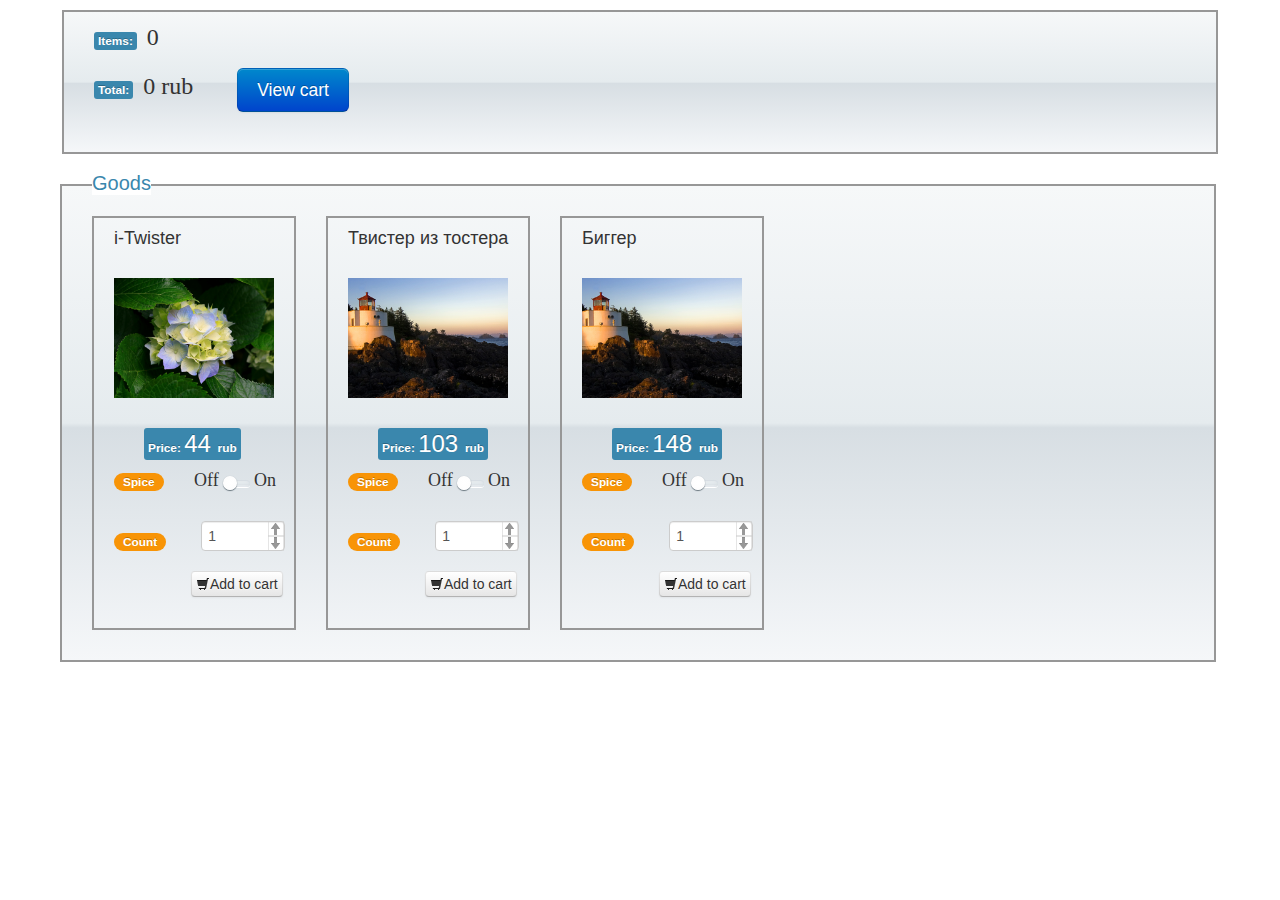
<file: app/index.html>
<!doctype html>
<html lang="en">
<head>
    <meta charset="utf-8">
    <title>Orders App</title>
    <link rel="stylesheet" href="css/style.css"/>
    <link rel="stylesheet" href="css/bootstrap.css">
    <link rel="stylesheet" href="css/bootstrap-responsive.css">
</head>
<body >

<div ng-view ng-app="ordersApp"></div>

<script src="lib/jquery-2.0.3.js"></script>
<script src="lib/angular/angular.js"></script>
<script src="lib/angular/angular-route.js"></script>
<script src="js/app.js"></script>
<script src="js/services.js"></script>
<script src="js/controllers.js"></script>
<script src="js/filters.js"></script>
<script src="js/directives.js"></script>
</body>
</html>
</file>
<file: app/css/style.css>
#main {
    background: #f6f8f9; /* Old browsers */
    background: -moz-linear-gradient(top, #f6f8f9 0%, #e5ebee 50%, #d7dee3 51%, #f5f7f9 100%); /* FF3.6+ */
    background: -webkit-gradient(linear, left top, left bottom, color-stop(0%, #f6f8f9), color-stop(50%, #e5ebee), color-stop(51%, #d7dee3), color-stop(100%, #f5f7f9)); /* Chrome,Safari4+ */
    background: -webkit-linear-gradient(top, #f6f8f9 0%, #e5ebee 50%, #d7dee3 51%, #f5f7f9 100%); /* Chrome10+,Safari5.1+ */
    background: -o-linear-gradient(top, #f6f8f9 0%, #e5ebee 50%, #d7dee3 51%, #f5f7f9 100%); /* Opera 11.10+ */
    background: -ms-linear-gradient(top, #f6f8f9 0%, #e5ebee 50%, #d7dee3 51%, #f5f7f9 100%); /* IE10+ */
    background: linear-gradient(to bottom, #f6f8f9 0%, #e5ebee 50%, #d7dee3 51%, #f5f7f9 100%); /* W3C */
    filter: progid:DXImageTransform.Microsoft.gradient(startColorstr='#f6f8f9', endColorstr='#f5f7f9', GradientType=0); /* IE6-9 */
    position: relative;
    border: 2px solid rgb(151, 151, 151);
    width: 90%;
    height: 90%;
    margin-left: 60px;
}

#menu {
    background: #f6f8f9; /* Old browsers */
    background: -moz-linear-gradient(top, #f6f8f9 0%, #e5ebee 50%, #d7dee3 51%, #f5f7f9 100%); /* FF3.6+ */
    background: -webkit-gradient(linear, left top, left bottom, color-stop(0%, #f6f8f9), color-stop(50%, #e5ebee), color-stop(51%, #d7dee3), color-stop(100%, #f5f7f9)); /* Chrome,Safari4+ */
    background: -webkit-linear-gradient(top, #f6f8f9 0%, #e5ebee 50%, #d7dee3 51%, #f5f7f9 100%); /* Chrome10+,Safari5.1+ */
    background: -o-linear-gradient(top, #f6f8f9 0%, #e5ebee 50%, #d7dee3 51%, #f5f7f9 100%); /* Opera 11.10+ */
    background: -ms-linear-gradient(top, #f6f8f9 0%, #e5ebee 50%, #d7dee3 51%, #f5f7f9 100%); /* IE10+ */
    background: linear-gradient(to bottom, #f6f8f9 0%, #e5ebee 50%, #d7dee3 51%, #f5f7f9 100%); /* W3C */
    filter: progid:DXImageTransform.Microsoft.gradient(startColorstr='#f6f8f9', endColorstr='#f5f7f9', GradientType=0); /* IE6-9 */
    margin: 10px 60px 30px 62px;
    border: 2px solid rgb(151, 151, 151);
    width: 90%;
    height: 140px;
}

.check {
    padding: 0px 0 0 30px;
    display: inline;
}

.summary {
    margin: 0 10px 0 10px;
    font: 24px bold;
}

.text {
    position: absolute;
    left: 30px;
    top: -14px;
    background: #fff;
    font: 20px sans-serif;
}

.title {
    height: 40px;
}

.list-items {
    margin: 30px 30px 30px 0px;
    font: 18px sans-serif;

}

.item {
    border: 2px solid rgb(151, 151, 151);
    height: 400px;
    width: 180px;
    padding: 10px 0 0 20px;
    font: 18px sans-serif;
    margin-left: 30px;
    margin-bottom: 30px;
    float: left;

}

.image {
    position: relative;
}

.description {
    position: absolute;
    top: 155px;
    background: #000000; /* Цвет фона */
    opacity: 0.6; /* Полупрозрачный фон */
    color: #fff; /* Цвет текста */
    font: 16px sans-serif;
    width: 160px;
    text-align: center;
}

.price {
    margin: 20px 0 0 30px;
}

.article {
    margin-top: 20px;
    height: 40px;
}

.count {
    margin-top: 40px;
}

.spice {
    position: relative;
    top: 10px;
}

.sum {
    font: 24px Helvetica;
}

.shift {
    margin-right: 30px;
}

.button {
    margin-left: 77px;
    margin-bottom: 10px;
    padding: 2px 4px !important;
}

.counter {
    width: 70px;
}

.arrow-up {
    position: relative;
    top: -41px;
    left: 154px;
    border: 1px solid #CCCCCC;
    opacity: 0.5;
}

.arrow-up:hover {
    border: 1px solid #a6aacc;
    opacity: 1;
}

.arrow-down {
    position: relative;
    top: -27px;
    left: 138px;
    border: 1px solid #CCCCCC;
    opacity: 0.5;
}

.arrow-down:hover {
    border: 1px solid #a6aacc;
    opacity: 1;
}

body {
    background: #f6f8f9;
    margin: 200px;
}

.toggle-bg {
    background: #f6f8f9;
    background: url([data-uri]);
    background: -moz-linear-gradient(top, #f6f8f9 0%, #e5ebee 50%, #d7dee3 51%, #f5f7f9 100%);
    background: -webkit-gradient(linear, left top, left bottom, color-stop(0%, #f6f8f9), color-stop(50%, #e5ebee), color-stop(51%, #d7dee3), color-stop(100%, #f5f7f9));
    background: -webkit-linear-gradient(top, #f6f8f9 0%, #e5ebee 50%, #d7dee3 51%, #f5f7f9 100%);
    background: -o-linear-gradient(top, #f6f8f9 0%, #e5ebee 50%, #d7dee3 51%, #f5f7f9 100%);
    background: -ms-linear-gradient(top, #f6f8f9 0%, #e5ebee 50%, #d7dee3 51%, #f5f7f9 100%);
    background: linear-gradient(to bottom, #f6f8f9 0%, #e5ebee 50%, #d7dee3 51%, #f5f7f9 100%);
    filter: progid:DXImageTransform.Microsoft.gradient(startColorstr='#f6f8f9', endColorstr='#f5f7f9', GradientType=0);

    -khtml-border-radius: 8px;
    -moz-border-radius: 8px;
    -ms-border-radius: 8px;
    -o-border-radius: 8px;
    -webkit-border-radius: 8px;
    border-radius: 8px;

    -khtml-box-shadow: 0 1px 0 #fff, inset 0 0 2px #3f4c6b, inset 0 1px 0 #d7dee3, inset 0 1px 5px #d7dee3;
    -moz-box-shadow: 0 1px 0 #fff, inset 0 0 2px #3f4c6b, inset 0 1px 0 #d7dee3, inset 0 1px 5px #d7dee3;
    -ms-box-shadow: 0 1px 0 #fff, inset 0 0 2px #3f4c6b, inset 0 1px 0 #d7dee3, inset 0 1px 5px #d7dee3;
    -o-box-shadow: 0 1px 0 #fff, inset 0 0 2px #3f4c6b, inset 0 1px 0 #d7dee3, inset 0 1px 5px #d7dee3;
    -webkit-box-shadow: 0 1px 0 #fff, inset 0 0 2px #d7dee3, inset 0 1px 0 #d7dee3, inset 0 1px 5px #d7dee3;
    box-shadow: 0 1px 0 #fff, inset 0 0 2px #d7dee3, inset 0 1px 0 #d7dee3, inset 0 1px 5px #d7dee3;

    display: block; /* ...So that we can set a height and width */
    float: left; /* ...So that it doesn't take up the full width of the page */
    height: 7px; /* You can change this later if you want */
    position: relative; /* Required to allow the switch to move around */
    width: 26px; /* This can be changed later as well */
}

.toggle-bg input {
    height: 28px;
    left: 0;
    margin: 0; /* Reset the margins and padding */
    opacity: 0; /* Invisible! */
    padding: 0;
    position: absolute;
    top: -10px; /* Shift vertically */
    width: 36px;
    z-index: 2; /* We want the input to be over the span.switch, which we'll give a z-index of 1 */
    /*IE*/
    zoom: 1;
    filter: alpha(opacity=0);
}

.switch {
    background: #ffffff;
    background: url([data-uri]);
    background: -moz-radial-gradient(center, ellipse cover, #ffffff 0%, #fefefe 50%, #fdfdfd 51%, #ffffff 100%);
    background: -webkit-gradient(radial, center center, 0px, center center, 100%, color-stop(0%, #ffffff), color-stop(50%, #fefefe), color-stop(51%, #fdfdfd), color-stop(100%, #ffffff));
    background: -webkit-radial-gradient(center, ellipse cover, #ffffff 0%, #fefefe 50%, #fdfdfd 51%, #ffffff 100%);
    background: -o-radial-gradient(center, ellipse cover, #ffffff 0%, #fefefe 50%, #fdfdfd 51%, #ffffff 100%);
    background: -ms-radial-gradient(center, ellipse cover, #ffffff 0%, #fefefe 50%, #fdfdfd 51%, #ffffff 100%);
    background: radial-gradient(ellipse at center, #ffffff 0%, #fefefe 50%, #fdfdfd 51%, #ffffff 100%);
    filter: progid:DXImageTransform.Microsoft.gradient(startColorstr='#ffffff', endColorstr='#ffffff', GradientType=1);
    /* gradient generated by http://www.colorzilla.com/gradient-editor/ */

    -khtml-border-radius: 8px;
    -moz-border-radius: 8px;
    -ms-border-radius: 8px;
    -o-border-radius: 8px;
    -webkit-border-radius: 8px;
    border-radius: 8px;

    -khtml-box-shadow: 0 1px 1px #65727b, 0 0 1px #b6bdc2;
    -moz-box-shadow: 0 1px 1px #65727b, 0 0 1px #b6bdc2;
    -ms-box-shadow: 0 1px 1px #65727b, 0 0 1px #b6bdc2;
    -o-box-shadow: 0 1px 1px #65727b, 0 0 1px #b6bdc2;
    -webkit-box-shadow: 0 1px 1px #65727b, 0 0 1px #b6bdc2;
    box-shadow: 0 1px 1px #65727b, 0 0 1px #b6bdc2;

    display: block;
    float: left;
    height: 14px;
    left: -1px; /* This is the starting point. When adding a border radius, a small bit of the background is shown if we use left: 0;, so -1px is best.*/
    position: relative;
    top: -4px; /* ...To keep it centered vertically */

    -khtml-transition: left .2s ease;
    -moz-transition: left .2s ease;
    -ms-transition: left .2s ease;
    -o-transition: left .2s ease;
    -webkit-transition: left .2s ease;
    transition: left .2s ease;

    width: 14px;
    z-index: 1; /* Remember, it must be below the invisible inputs */
}

.toggle-bg input:checked~.switch {
    left: -1px;
}

/* initial toggle position */

.toggle-bg input~:checked~.switch {
    left: 13px;
}

/* final relative toggle position */

.toggle-bg input:checked {
    z-index: 0;
}

.form {
    position: relative;
}

.switcher {
    position: absolute;
    top: 20px;
    left: 110px;
}

.switch-off {
    position: absolute;
    top: 10px;
    left: 80px;
    font: 18px italic;
}

.switch-on {
    position: absolute;
    top: 10px;
    left: 140px;
    font: 18px italic;
}

.main-cart {
    background: #f6f8f9; /* Old browsers */
    background: -moz-linear-gradient(top, #f6f8f9 0%, #e5ebee 50%, #d7dee3 51%, #f5f7f9 100%); /* FF3.6+ */
    background: -webkit-gradient(linear, left top, left bottom, color-stop(0%, #f6f8f9), color-stop(50%, #e5ebee), color-stop(51%, #d7dee3), color-stop(100%, #f5f7f9)); /* Chrome,Safari4+ */
    background: -webkit-linear-gradient(top, #f6f8f9 0%, #e5ebee 50%, #d7dee3 51%, #f5f7f9 100%); /* Chrome10+,Safari5.1+ */
    background: -o-linear-gradient(top, #f6f8f9 0%, #e5ebee 50%, #d7dee3 51%, #f5f7f9 100%); /* Opera 11.10+ */
    background: -ms-linear-gradient(top, #f6f8f9 0%, #e5ebee 50%, #d7dee3 51%, #f5f7f9 100%); /* IE10+ */
    background: linear-gradient(to bottom, #f6f8f9 0%, #e5ebee 50%, #d7dee3 51%, #f5f7f9 100%); /* W3C */
    filter: progid:DXImageTransform.Microsoft.gradient(startColorstr='#f6f8f9', endColorstr='#f5f7f9', GradientType=0); /* IE6-9 */
    border: 2px solid rgb(151, 151, 151);
    width: 90% !important;
    height: 90%;
    margin-top: 10px;
}

.text-cart {
    font: 20px sans-serif;
    padding: 10px 0 0 10px;
}

.cart {
    padding: 30px 30px 30px 30px;
}

.button-check {
    float: right;
}

.item-cart {
    width: 300px;
}

.cart-footer {
    clear: both;
    border-top: 2px solid rgb(151, 151, 151);
    padding: 20px;
}

.line {
    width: 10px;
    height: 100px;
    border: 2px solid rgb(151, 151, 151);
    display: inline;
}

.arrow-up-cart {
    position: relative;
    top: -11px;
    left: -15px;
    border: 1px solid #CCCCCC;
    opacity: 0.5;
}

.arrow-up-cart:hover {
    border: 1px solid #a6aacc;
    opacity: 1;
}

.arrow-down-cart {
    position: relative;
    top: 3px;
    left: -31px;
    border: 1px solid #CCCCCC;
    opacity: 0.5;
}

.arrow-down-cart:hover {
    border: 1px solid #a6aacc;
    opacity: 1;
}
</file>
